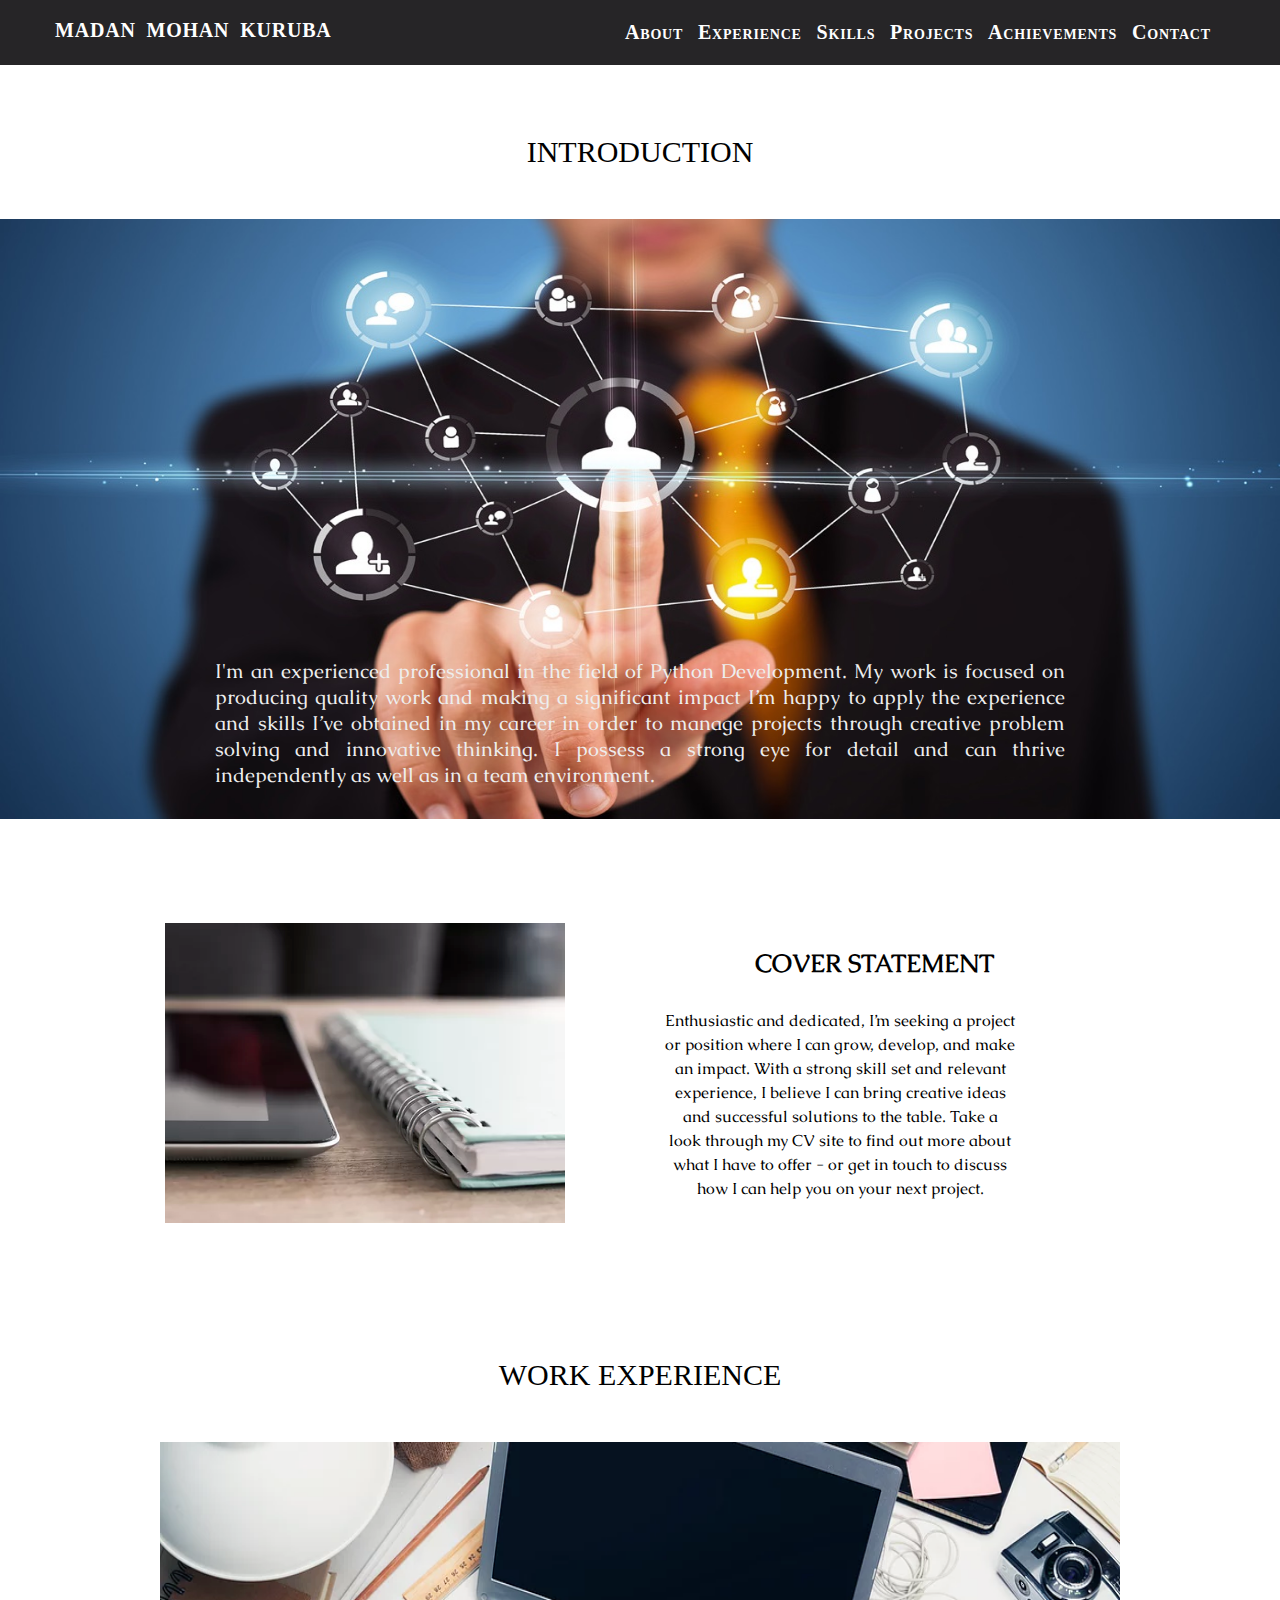
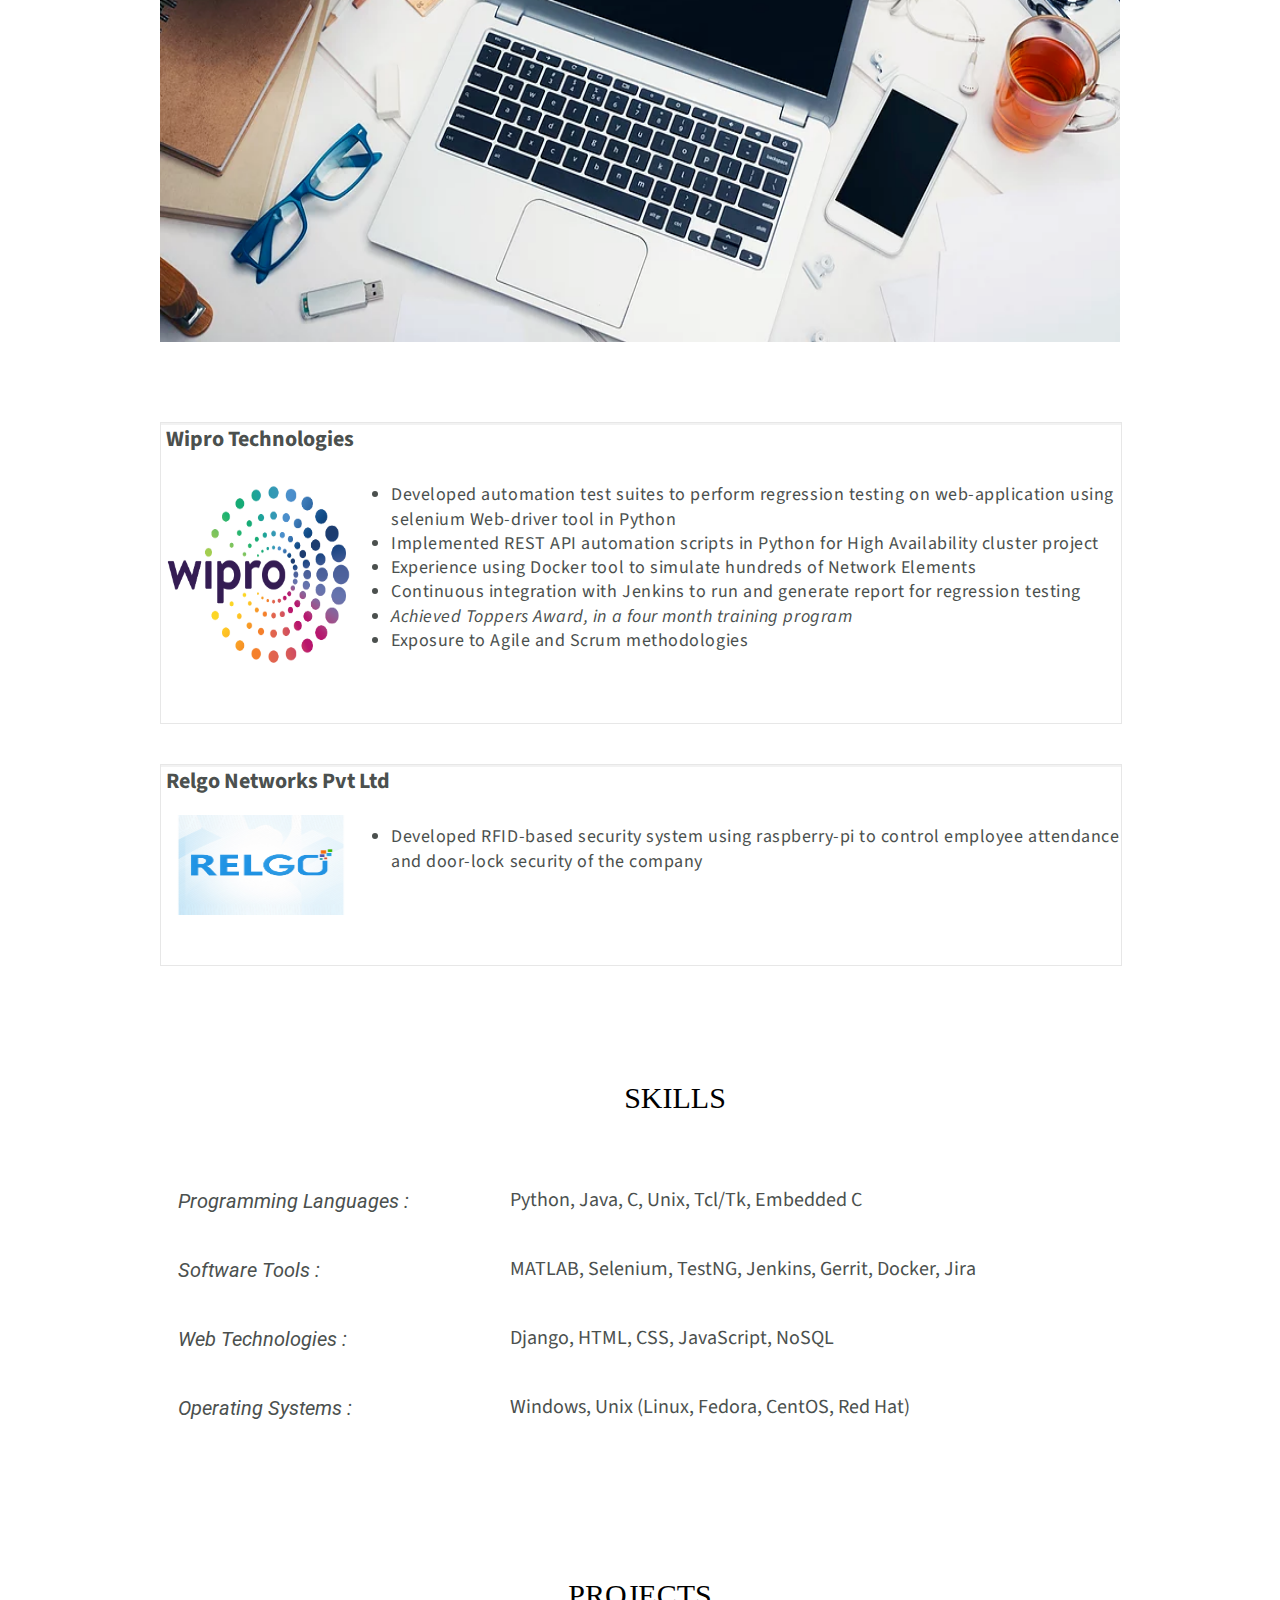
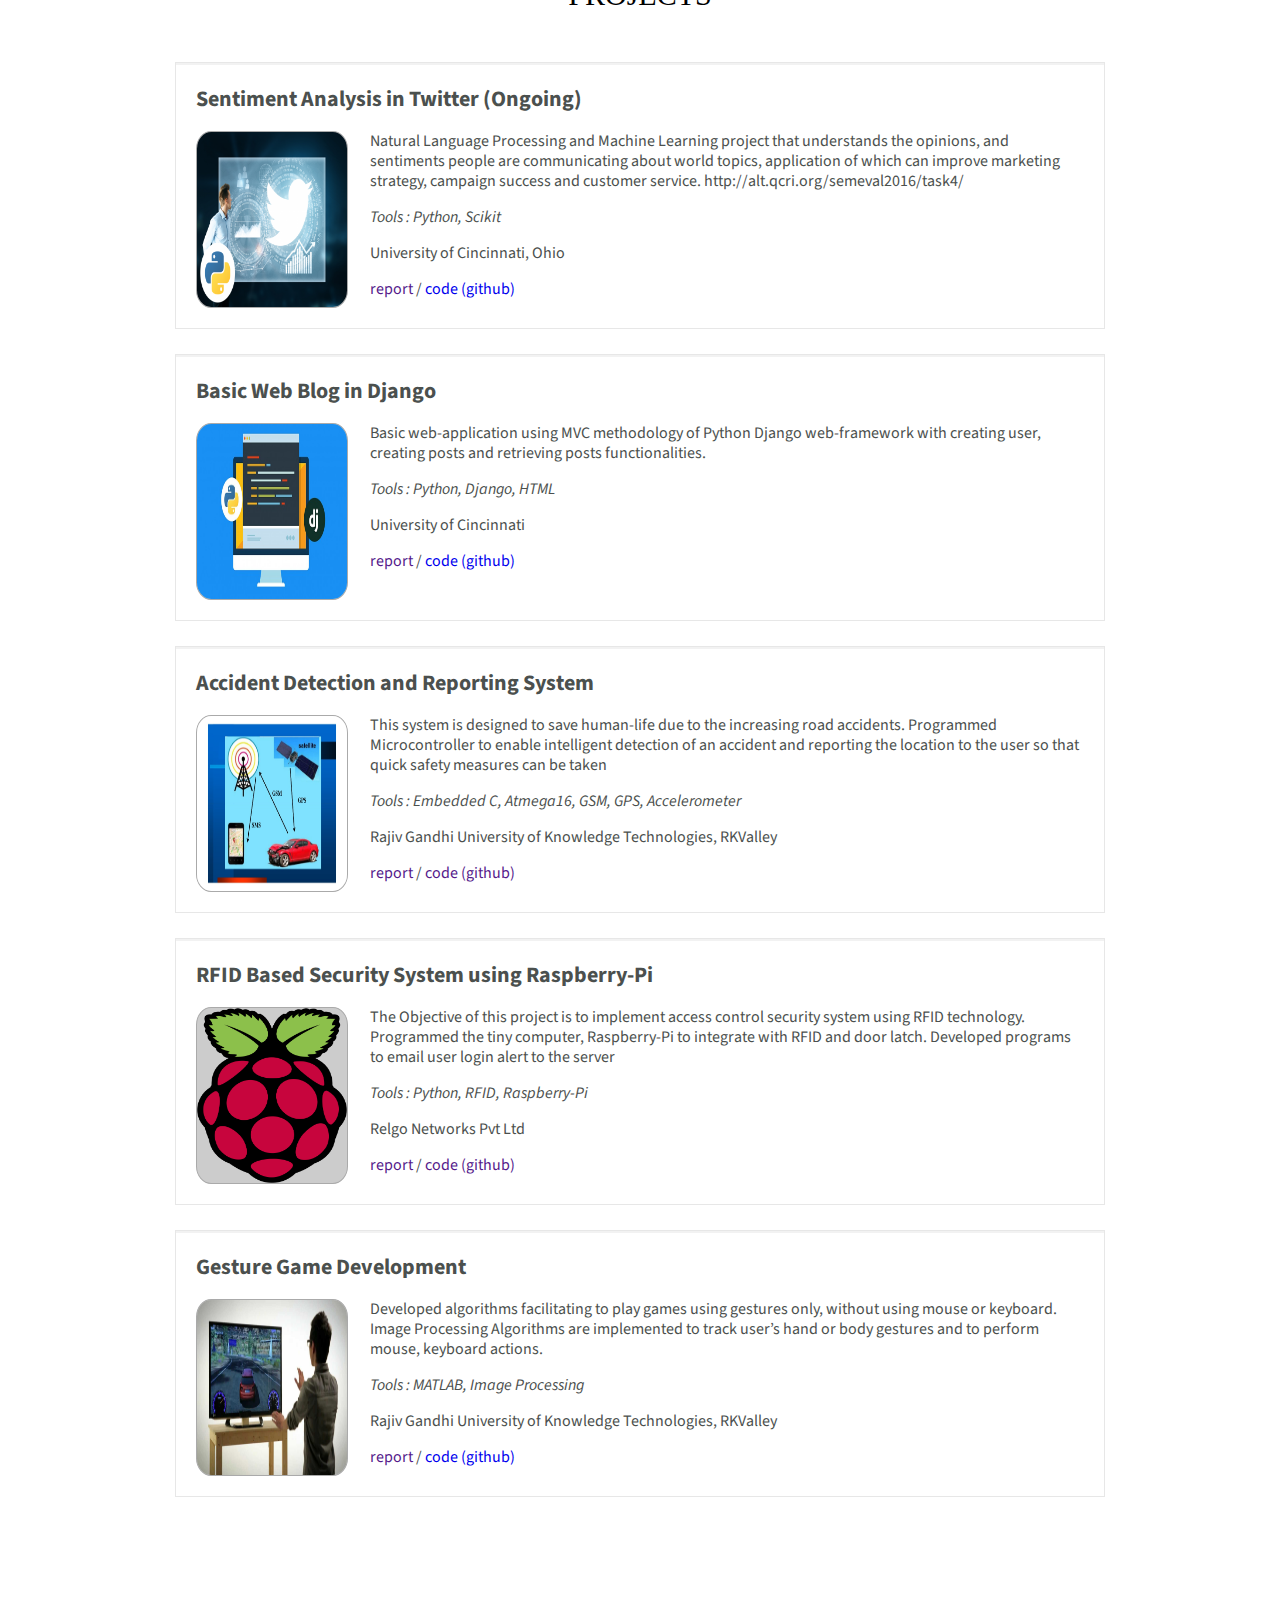
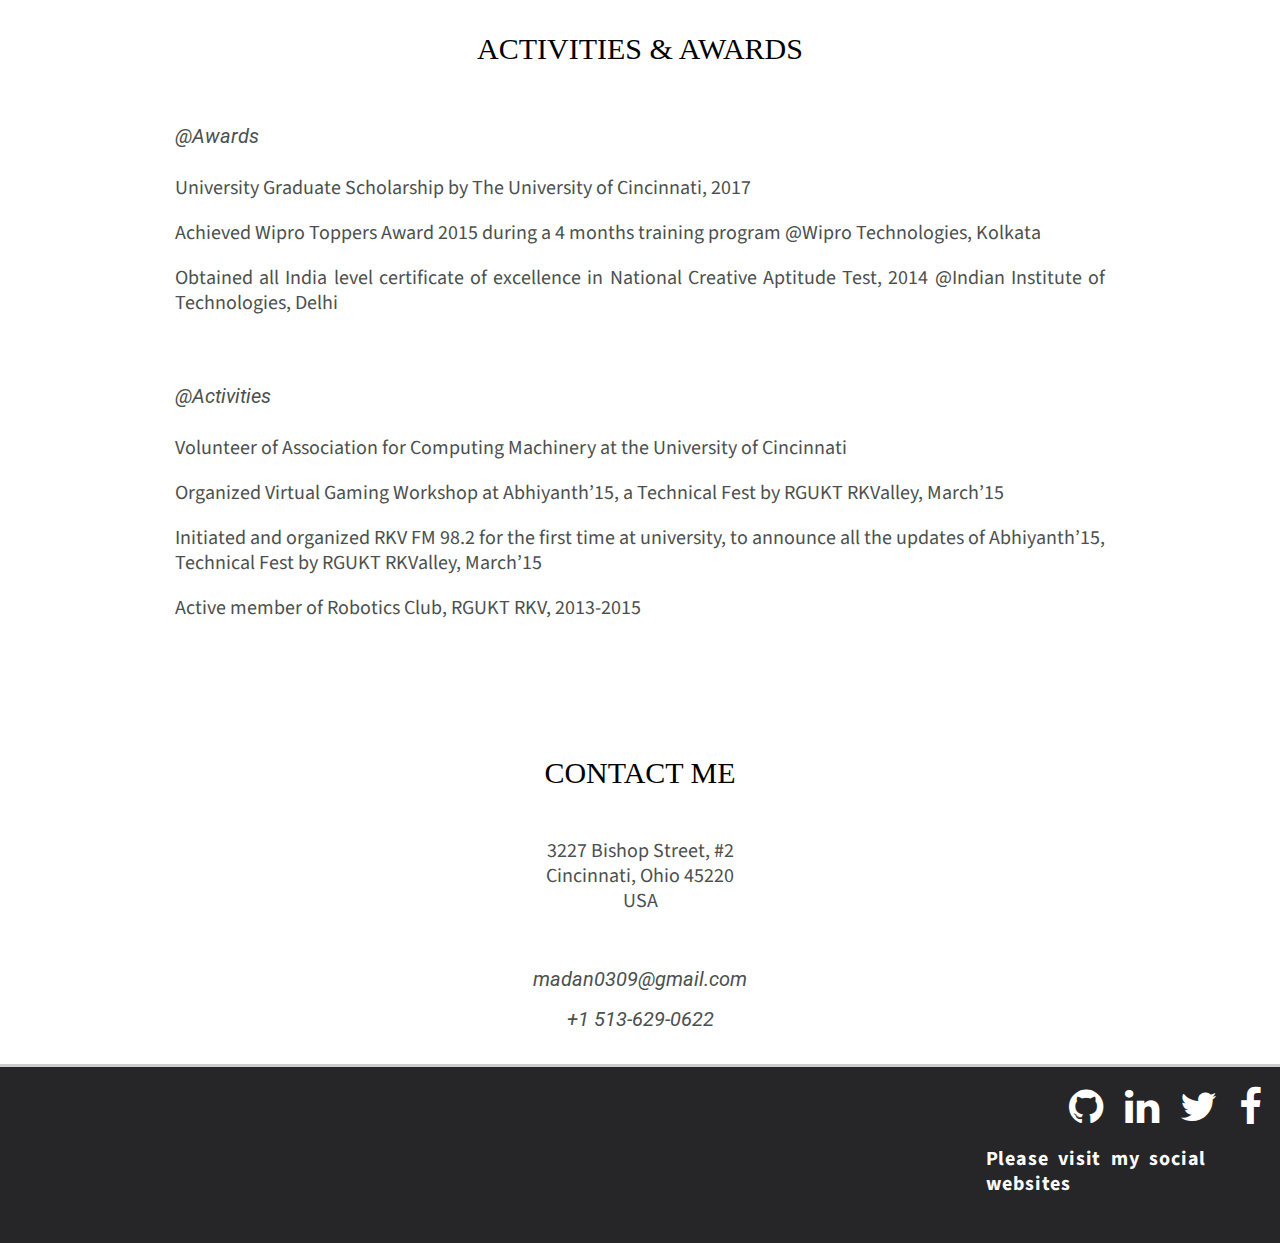
<file: index.html>
<!DOCTYPE html>
<html>
	<head>
		<title>Madan Mohan Portfolio</title>
		<link rel="stylesheet" href="https://maxcdn.bootstrapcdn.com/font-awesome/4.7.0/css/font-awesome.min.css">
		<link rel="stylesheet" type="text/css" href="project/css/portfolio.css">
		<link href="https://fonts.googleapis.com/css?family=Roboto|Vollkorn+SC|Playfair+Display|Source+Sans+Pro|Caudex" rel="stylesheet">
		<script
  src="https://code.jquery.com/jquery-3.2.1.min.js"
  integrity="sha256-hwg4gsxgFZhOsEEamdOYGBf13FyQuiTwlAQgxVSNgt4="
  crossorigin="anonymous"></script>
	</head>
<body>
	<nav>
	<div class="top-bar-left active">
		MADAN MOHAN KURUBA
	</div>
	<div class="top-bar-right">
		<ul class="nav-bar-right">
			<li>
				<a href="#about" class="info">About</a>
			</li>
			<li>
				<a href="#experience" class="info">Experience</a>
			</li>
			<li>
				<a href="#skills" class="info">Skills</a>
			</li>
			<li>
				<a href="#projects" class="info">Projects</a>
			</li>
			<li>
				<a href="#achievements" class="info">Achievements</a>
			</li>
			<li>
				<a href="#contact" class="info">Contact</a>
			</li>
		<ul>
	</div>
	</nav>
	
	<div id="about">
		<h2>INTRODUCTION</h2>
		<div style="position:relative;">
			<img style="height:600px; width:100%; margin:0% 0%; opacity:1;"src="project/images/about.png";>
			<div class="intro" style="position:absolute; left:0px; bottom:0px;
			font-size : 20px; text-align:justify; color:#eee; font-weight:normal;
			">I'm an experienced professional in the field of Python Development. My work is focused on producing quality work and 
			making a significant impact
			I’m happy to apply the experience and skills I’ve obtained in my career in order to 
			manage projects through creative problem solving and innovative thinking. 
			I possess a strong eye for detail and can thrive independently as well as in a team environment.
			</div>
		</div>
		<div class="cover-statement">
				<img src="project/images/cover.png" style="height:300px ;width:400px; position:absolute; left:0px; right:90px;">
				<p style="position:absolute;left:590px; text-align:center; font-size:25px; font-weight:bold; font-family:Caudex,sans-serif; color:#000;">
				COVER STATEMENT</p>
				<p class="cover-statement-text">
					Enthusiastic and dedicated, I’m seeking a project or position where I can grow, develop, and make an impact. 
					With a strong skill set and relevant experience, 
					I believe I can bring creative ideas and successful solutions to the table. 
					Take a look through my CV site to find out more about what 
					I have to offer - or get in touch to discuss how I can help you on your next project.
				</p>
			</div>
		</div>
	</div>
	<div id="experience">
		<h2>WORK EXPERIENCE</h2>
		<div style="">
			<img style="height:500px; width:75%; margin:0% 12.5% 4% 12.5%" src="project/images/experience.png">
		</div>
		<div style="width:75%; margin:2% 12.5%;">
			<div class="company">
				<pubtit style="margin-left:5px;">Wipro Technologies</pubtit>
				<img src="project/images/wipro.png" style="height:200px ;width:200px; position:absolute; left:0px; top:50px;">
				<ul class="company-experience">
					<li>Developed automation test suites to perform regression testing on 
					web-application using selenium Web-driver tool in Python</li>
					<li>Implemented REST API automation scripts in Python for High Availability cluster project</li>
					<li>Experience using Docker tool to simulate hundreds of Network Elements</li>
					<li>Continuous integration with Jenkins to run and generate report for regression testing</li>
					<li><i>Achieved Toppers Award, in a four month training program</i></li>
					<li>Exposure to Agile and Scrum methodologies</li>
				</ul>
			</div>
			
			<div class="company" style="height : 200px">
				<pubtit style="margin-left:5px;">Relgo Networks Pvt Ltd</pubtit>
				<img src="project/images/relgo.png" style="height:100px;width:200px; position:absolute; left:0px; top:50px">
				<ul class="company-experience">
					<li>Developed RFID-based security system using raspberry-pi to control employee attendance 
					and door-lock security of the company</li>
				</ul>
			</div>
			<p style="text-align: justify; line-height:1.5em; font-size:19px">
			</p>
		</div>
	</div>
	<div id="skills" style="line-height:1.5em; margin : 0px 175px 25px 175px; font-size:20px; text-align:justify;">
		<h2>SKILLS</h2>
		<table style="width:100%">
			<tr>
				<td style="margin-right:50px"><i>Programming Languages : </i></td>
				<td><p>Python, Java, C, Unix, Tcl/Tk, Embedded C</p></td>
			</tr>
			<tr>
				<td><i>Software Tools :</i></td>
				<td><p>MATLAB, Selenium, TestNG, Jenkins, Gerrit, Docker, Jira</p></td>
			</tr>
			<tr>
				<td><i>Web Technologies :</i></td>
				<td><p>Django, HTML, CSS, JavaScript, NoSQL</p></td>
			</tr>
			<tr>
				<td><i>Operating Systems :</i></td>
				<td><p>Windows, Unix (Linux, Fedora, CentOS, Red Hat)</p></td>
			</tr>	
		</table>
		
	</div>
	<div id="projects">
		<h2>PROJECTS</h2>
		<div class="project-block">
			<div class="project-block-inside">
				<pubtit>Sentiment Analysis in Twitter (Ongoing)</pubtit>
				<p>
					<img src="project/images/twittersentiment.png" class="img-responsive" width="150px" style="float:left">
				</p>
				<p>Natural Language Processing and Machine Learning project that understands the opinions, 
				and sentiments people are communicating about world topics, application of which can improve marketing strategy, 
				campaign success and customer service. http://alt.qcri.org/semeval2016/task4/
				</p>
				<p>
					<em>Tools : Python, Scikit</em>
				</p>
				<p>University of Cincinnati, Ohio</p>
				<p>
					<a href="" style="text-decoration:none">report </a>
					/
					<a href="https://github.com/madan0309/Tweet_Sensors" style="text-decoration:none"> code (github)</a>
				</p>
				
			</div>
		</div>
		
		<div class="project-block">
			<div class="project-block-inside">
				<pubtit>Basic Web Blog in Django</pubtit>
				<p>
					<img src="project/images/django.png" class="img-responsive" width="150px" style="float:left">
				</p>
				<p>Basic web-application using MVC methodology of Python 
				Django web-framework with creating user, creating posts and retrieving posts functionalities.
				</p>
				<p>
					<em>Tools : Python, Django, HTML</em>
				</p>
				<p>University of Cincinnati</p>
				<p>
					<a href="" style="text-decoration:none">report </a>
					/
					<a href="https://github.com/madan0309/Django" style="text-decoration:none"> code (github)</a>
				</p>
				
			</div>
		</div>
		
		<div class="project-block">
			<div class="project-block-inside">
				<pubtit>Accident Detection and Reporting System</pubtit>
				<p>
					<img src="project/images/accident-detection.png" class="img-responsive" width="150px" style="float:left">
				</p>
				<p>This system is designed to save human-life due to the increasing road accidents. 
				Programmed Microcontroller to enable intelligent detection of an accident 
				and reporting the location to the user so that quick safety measures can be taken
				</p>
				<p>
					<em>Tools : Embedded C, Atmega16, GSM, GPS, Accelerometer</em>
				</p>
				<p>Rajiv Gandhi University of Knowledge Technologies, RKValley</p>
				<p>
					<a href="" style="text-decoration:none">report </a>
					/
					<a href="" style="text-decoration:none"> code (github)</a>
				</p>
			</div>
		</div>
		
		<div class="project-block">
			<div class="project-block-inside">
				<pubtit>RFID Based Security System using Raspberry-Pi</pubtit>
				<p>
					<img src="project/images/raspberry-pi-logo.png" class="img-responsive" width="150px" style="float:left">
				</p>
				<p>The Objective of this project is to implement access control security system using RFID technology. 
				Programmed the tiny computer, Raspberry-Pi to integrate with RFID and door latch. 
				Developed programs to email user login alert to the server
				</p>
				<p>
					<em>Tools : Python, RFID, Raspberry-Pi</em>
				</p>
				<p>Relgo Networks Pvt Ltd</p>
				<p>
					<a href="" style="text-decoration:none">report </a>
					/
					<a href="" style="text-decoration:none"> code (github)</a>
				</p>
				
			</div>
		</div>
		
		<div class="project-block">
			<div class="project-block-inside">
				<pubtit>Gesture Game Development</pubtit>
				<p>
					<img src="project/images/gesture-gaming.png" class="img-responsive" width="150px" style="float:left">
				</p>
				<p>Developed algorithms facilitating to play games using gestures only, 
				without using mouse or keyboard. Image Processing Algorithms are 
				implemented to track user’s hand or body gestures and to perform mouse, keyboard actions.
				</p>
				<p>
					<em>Tools : MATLAB, Image Processing</em>
				</p>
				<p>Rajiv Gandhi University of Knowledge Technologies, RKValley</p>
				<p>
					<a href="" style="text-decoration:none">report </a>
					/
					<a href="https://github.com/madan0309/Tweet_Sensors" style="text-decoration:none"> code (github)</a>
				</p>
				
			</div>
		</div>
	</div>
	
	
	<div id="achievements">
		<h2>ACTIVITIES & AWARDS</h2>
		<div style="line-height:2em; margin : 0px 175px 25px 175px; font-size:20px; text-align:justify;">
			<i>@Awards</i>
			<p>
				University Graduate Scholarship by The University of Cincinnati, 2017
			</p>
			<p>
				Achieved Wipro Toppers Award 2015 during a 4 months training program @Wipro Technologies, Kolkata
			</p>
			<p>
				Obtained all India level certificate of excellence in National Creative Aptitude Test, 2014 @Indian Institute of Technologies, Delhi
			</p><br>
			<i>@Activities</i>
			<p>Volunteer of Association for Computing Machinery at the University of Cincinnati</p>
			<p>
				Organized Virtual Gaming Workshop at Abhiyanth’15, a Technical Fest by RGUKT RKValley, March’15
			</p>
			<p>Initiated and organized RKV FM 98.2 for the first time at university, to announce all the updates of Abhiyanth’15, 
			Technical Fest by RGUKT RKValley, March’15</p>
			<p>Active member of Robotics Club, RGUKT RKV, 2013-2015</p>
		</div>
	</div>
	<div id="contact">
		<h2>CONTACT ME</h2>
		<div style="line-height:2em; margin : 0px 175px 25px 175px; font-size:20px; text-align:center">
			<div class="address">
				<p class="contact-address">
					3227 Bishop Street, #2<br>
					Cincinnati, Ohio 45220<br>
					USA<br><br>
				</p>
			</div>
			<div class="contact-email">
				<i>madan0309@gmail.com</i><br>
			</div>
			<div class="contact-mobile">
				<i>+1 513-629-0622</i>
			</div>
		</div>
	</div>
	
	
	<footer>
		<div class='footer-right'>
		<ul class="social">
			<li class="github">
				<a href="https://github.com/madan0309">
				<i class="fa fa-github fa-2x"></i>
				</a>
			</li>
			<li class="linkedIn">
				<a href="https://github.com/madan0309">
				<i class="fa fa-2x fa-linkedin"></i>
				</a>
			</li>
			<li class="twitter">
				<a href="https://www.facebook.com/madan.mohan.7927408">
				<i class="fa fa-2x fa-twitter"></i>
				</a>
			</li>
			<li class="facebook">
				<a href="https://www.facebook.com/madan.mohan.7927408">
				<i class="fa fa-2x fa-facebook"></i>
				</a>
			</li>
		</ul>
		<div>
		<p class="social-message">Please visit my social websites</p>
	</footer>
	
	
	
	<script type="text/javascript">
	$('.pro').hover(
	function(e){
		$('.pro-info').hide();
		if($(e.target).hasClass('rasp')){
			$('.pro-info').html("Hovered on project one This is my Internship Project The Objective of this project is to implement access control security system using RFID technology. Programmed the tiny computer, Raspberry-Pi to integrate with RFID and door latch. Developed programs to email user login alert to the server.");
			$('.pro-info').show(1500, "linear");
			$('.pro-info').css({left: '450px', top: '200px'});
		}else if($(e.target).hasClass('twitter')){
			$('.pro-info').html("Natural Language Processing and Machine Learning project that understands the opinions, and sentiments people are communicating about world topics, application of which can improve marketing strategy, campaign success and customer service. http://alt.qcri.org/semeval2016/task4/");
			$('.pro-info').show(1500, "swing");
			$('.pro-info').css({left: '350px', top: '450px'});
		}else if($(e.target).hasClass('django')){
			$('.pro-info').html("This is a simple web-application developed using Django Python tool.");
			$('.pro-info').show(1500, "swing");
			$('.pro-info').css({left: '250px', top: '200px'});
		}else if($(e.target).hasClass('accident-detection')){
			$('.pro-info').html("This system is designed to save human-life due to the increasing road accidents. Programmed Microcontroller to enable intelligent detection of an accident and reporting the location to the user so that quick safety measures can be taken.");
			$('.pro-info').show(1500, "swing");
			$('.pro-info').css({left: '450px', top: '450px'});
		}else if($(e.target).hasClass('gesture')){
			$('.pro-info').html("Developed algorithms facilitating to play games using gestures only, without using mouse or keyboard. Image Processing Algorithms are implemented to track user’s hand or body gestures and to perform mouse, keyboard actions");
			$('.pro-info').show(1500, "swing");
			$('.pro-info').css({left: '350px', top: '150px'});
		}
	},
	function(e){
		$('.pro-info').hide(0, "swing");
	})
	</script>
</body>
</html>
</file>
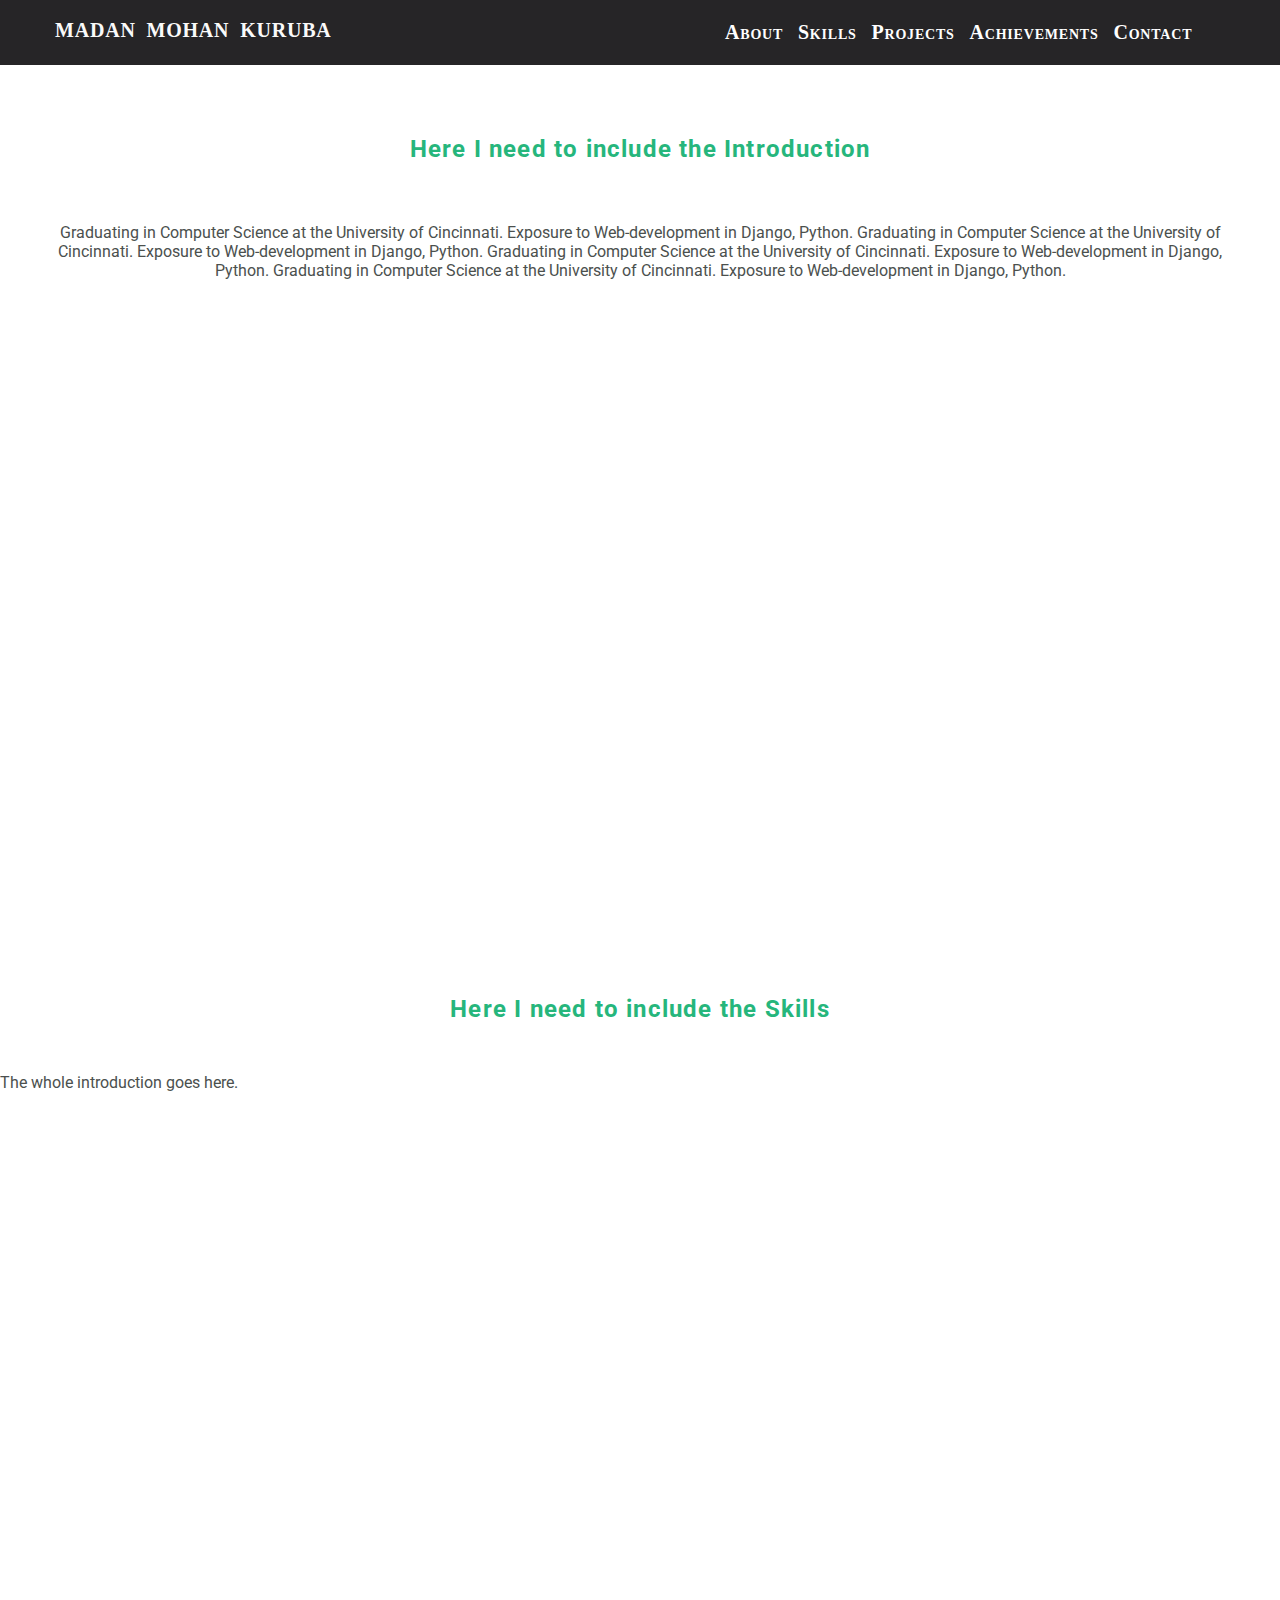
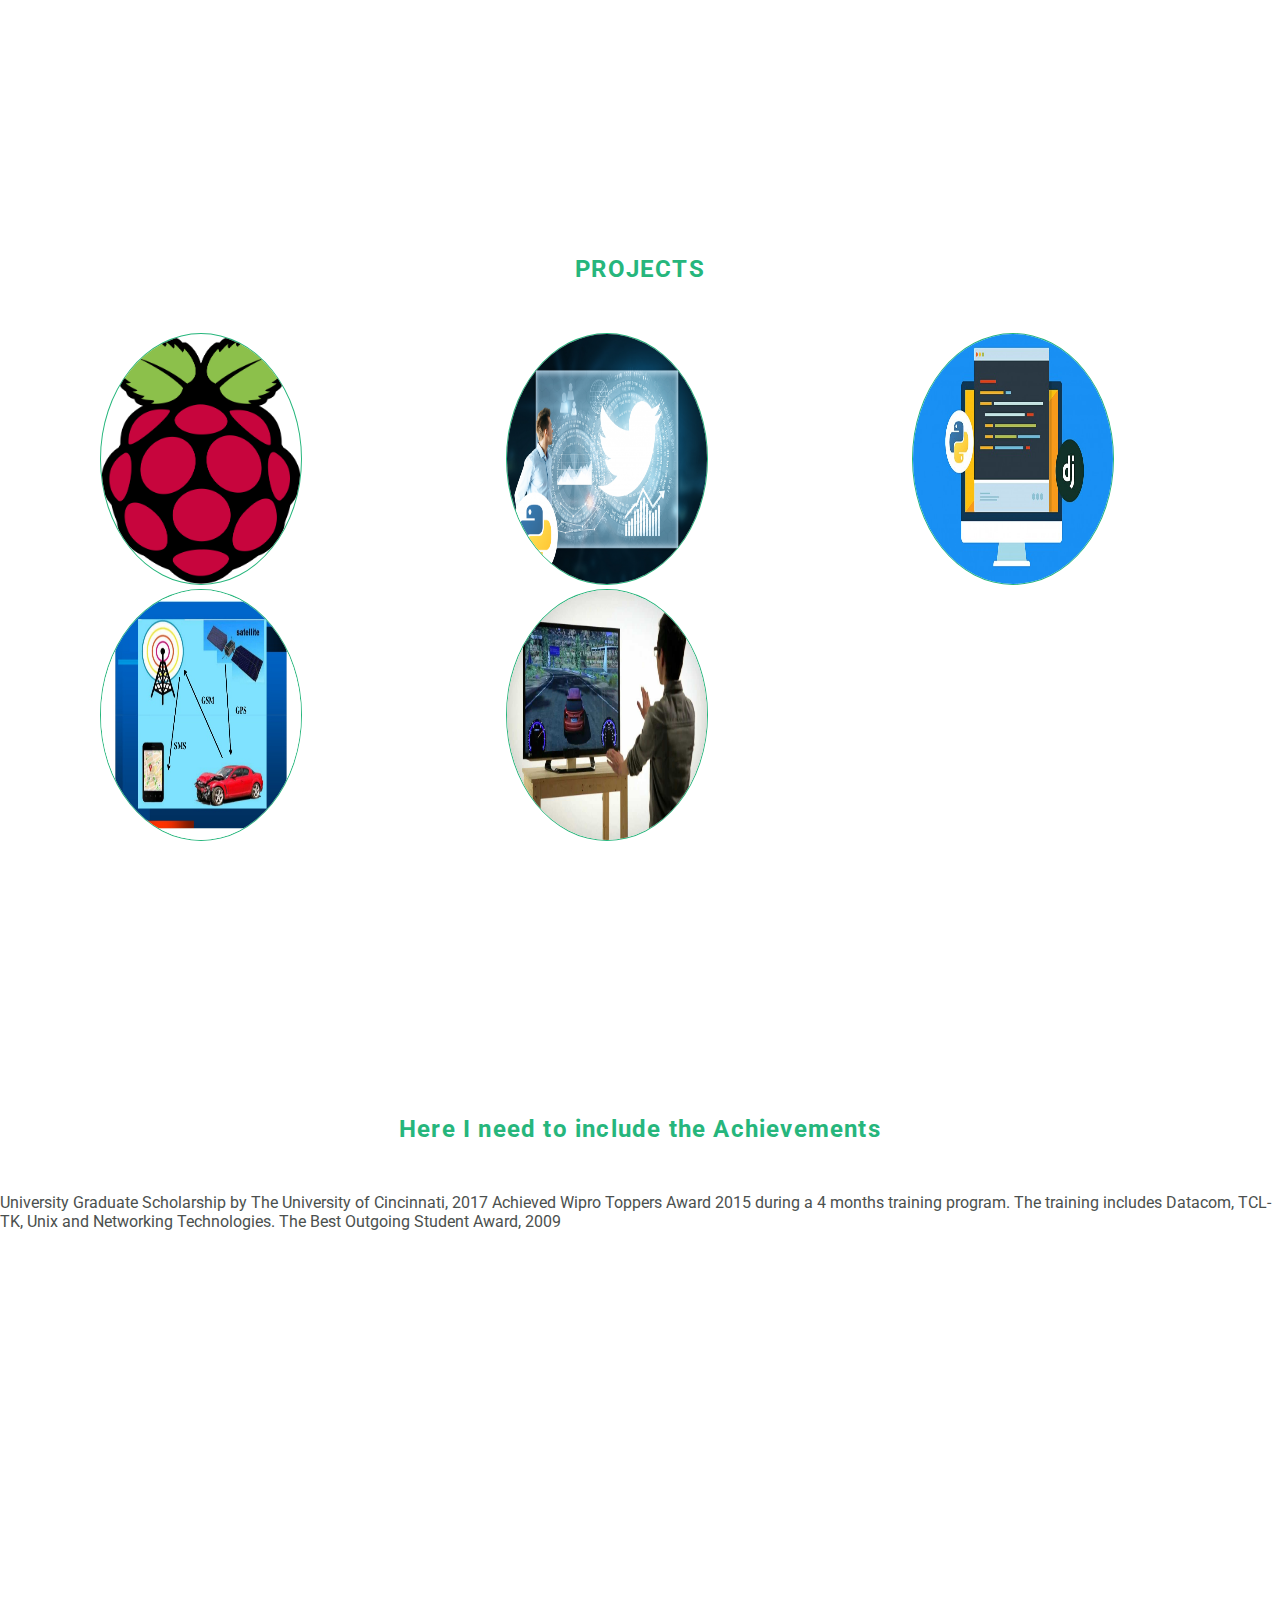
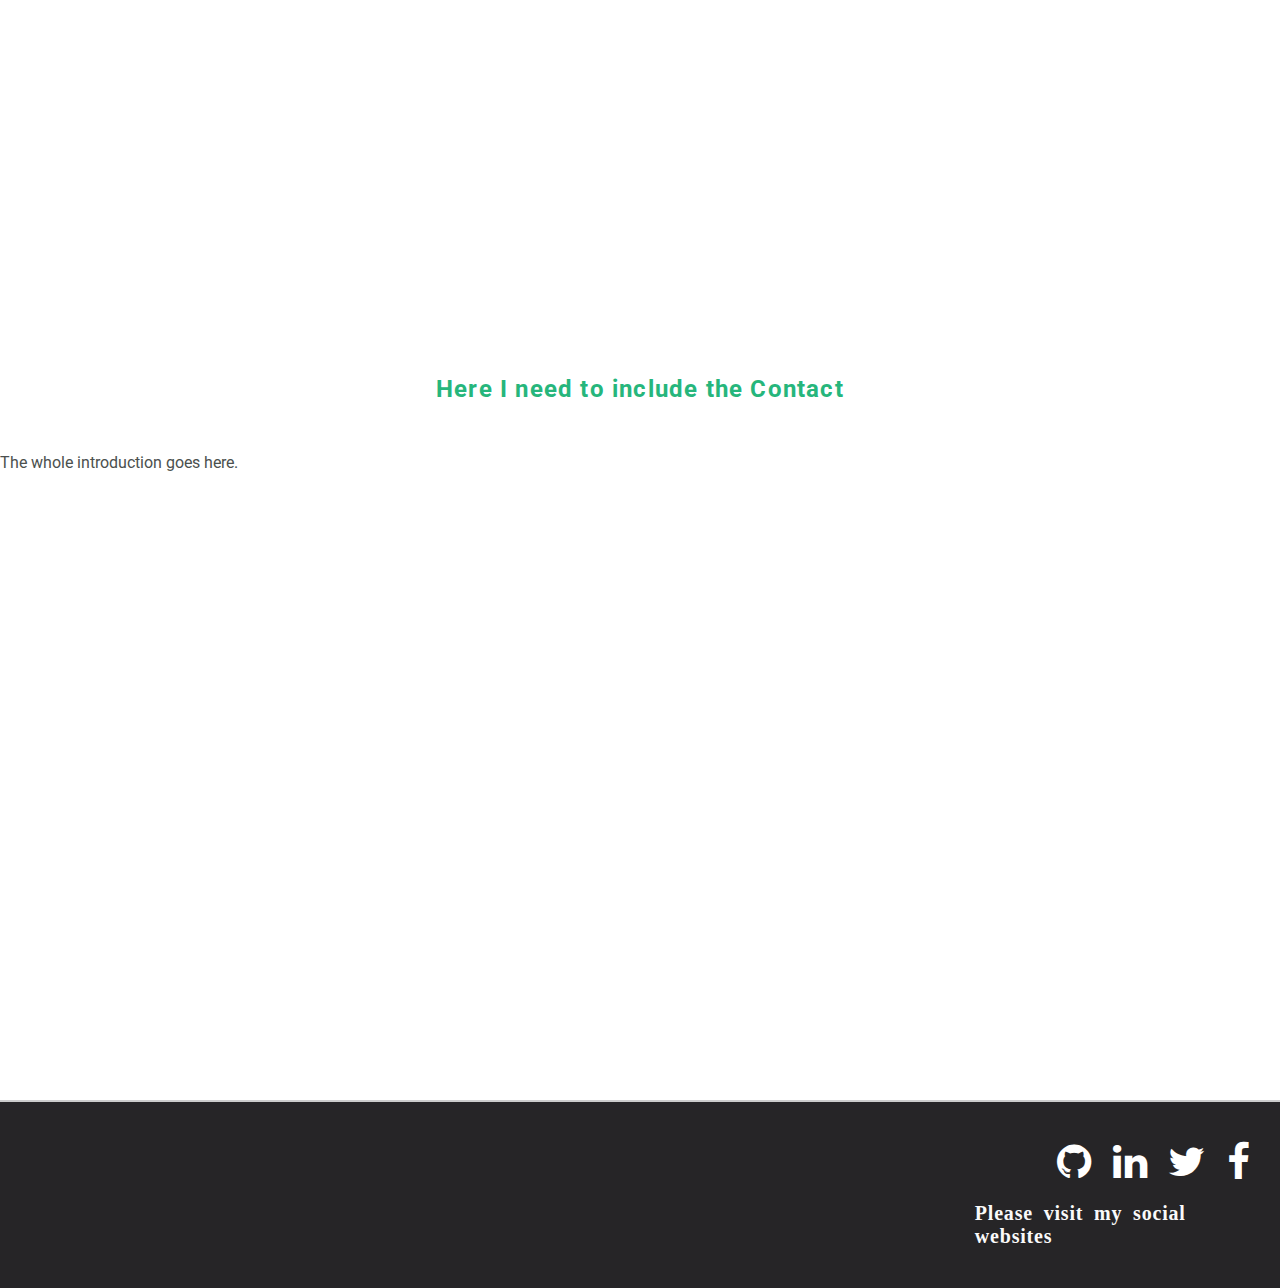
<file: project/portfolio.html>
<!DOCTYPE html>
<html>
	<head>
		<title>Madan Mohan Portfolio</title>
		<link rel="stylesheet" href="https://maxcdn.bootstrapcdn.com/font-awesome/4.7.0/css/font-awesome.min.css">
		<link rel="stylesheet" type="text/css" href="portfolio.css">
		<link href="https://fonts.googleapis.com/css?family=Roboto|Vollkorn+SC" rel="stylesheet">
		<script
  src="https://code.jquery.com/jquery-3.2.1.min.js"
  integrity="sha256-hwg4gsxgFZhOsEEamdOYGBf13FyQuiTwlAQgxVSNgt4="
  crossorigin="anonymous"></script>
	</head>
<body>
	<nav>
	<div class="top-bar-left">
		MADAN MOHAN KURUBA
	</div>
	<div class="top-bar-right">
		<ul class="nav-bar-right">
			<li>
				<a href="#about" class="info">About</a>
			</li>
			<li>
				<a href="#skills" class="info">Skills</a>
			</li>
			<li>
				<a href="#projects" class="info">Projects</a>
			</li>
			<li>
				<a href="#achievements" class="info">Achievements</a>
			</li>
			<li>
				<a href="#contact" class="info">Contact</a>
			</li>
		<ul>
	</div>
	</nav>
	
	<div id="about">
		<h2>Here I need to include the Introduction</h2>
		<p class="intro">
			Graduating in Computer Science at the University of Cincinnati.
Exposure to Web-development in Django, Python. Graduating in Computer Science at the University of Cincinnati.
Exposure to Web-development in Django, Python. Graduating in Computer Science at the University of Cincinnati.
Exposure to Web-development in Django, Python. Graduating in Computer Science at the University of Cincinnati.
Exposure to Web-development in Django, Python.
		</p>
	</div>
	<div id="skills">
		<h2>Here I need to include the Skills</h2>
		<p>
			The whole introduction goes here.
		</p>
	</div>
	<div id="projects">
		<h2>PROJECTS</h2>
		<div class="project-icon">
			<img src="raspberry-pi-logo.png" id="raspberry" class="pro rasp">
				<p id="raspberry-info">RFID Based Security System using Raspberry-Pi
				The Objective of this project is to implement access control security system using RFID technology. 
				Programmed the tiny computer, Raspberry-Pi to integrate with RFID and door latch. 
				Developed programs to email user login alert to the server.
				</p>
			</img>
		</div>
		<div class="project-icon">
			<img src="twittersentiment.png" id="twitter-sentiment" class="pro twitter">
		</div>
		<div class="project-icon">
			<img src="django.png" id="django" class="pro django">
		</div>
		<div class="project-icon">
			<img src="accident-detection.png" id="accident-detection" class="pro accident-detection">
		</div>
		<div class="project-icon">
			<img src="gesture-gaming.png" id="gesture-gaming" class="pro gesture">
		</div>
		<p class="pro-info">
			Project Information goes here :)
		</p>
	</div>
	
	
	<div id="achievements">
		<h2>Here I need to include the Achievements</h2>
		<p class="awards">
			University Graduate Scholarship by The University of Cincinnati, 2017
Achieved Wipro Toppers Award 2015 during a 4 months training program. The training includes Datacom, TCL-TK, Unix and Networking Technologies.
The Best Outgoing Student Award, 2009
		</p>
	</div>
	<div id="contact">
		<h2>Here I need to include the Contact</h2>
		<p>
			The whole introduction goes here.
		</p>
	</div>
	
	
	<footer>
		<div class='footer-right'>
		<ul class="social">
			<li class="github">
				<a href="https://github.com/madan0309">
				<i class="fa fa-github fa-2x"></i>
				</a>
			</li>
			<li class="linkedIn">
				<a href="https://github.com/madan0309">
				<i class="fa fa-2x fa-linkedin"></i>
				</a>
			</li>
			<li class="twitter">
				<a href="https://www.facebook.com/madan.mohan.7927408">
				<i class="fa fa-2x fa-twitter"></i>
				</a>
			</li>
			<li class="facebook">
				<a href="https://www.facebook.com/madan.mohan.7927408">
				<i class="fa fa-2x fa-facebook"></i>
				</a>
			</li>
		</ul>
		<div>
		<p class="social-message">Please visit my social websites</p>
	</footer>
	
	
	
	<script type="text/javascript">
	$('.pro').hover(
	function(e){
		if($(e.target).hasClass('rasp')){
			$('.pro-info').html("Hovered on project one This is my Internship Project The Objective of this project is to implement access control security system using RFID technology. Programmed the tiny computer, Raspberry-Pi to integrate with RFID and door latch. Developed programs to email user login alert to the server.");
			$('.pro-info').show(1500, "linear");
			$('.pro-info').css({left: '450px', top: '200px'});
		}else if($(e.target).hasClass('twitter')){
			$('.pro-info').html("Natural Language Processing and Machine Learning project that understands the opinions, and sentiments people are communicating about world topics, application of which can improve marketing strategy, campaign success and customer service. http://alt.qcri.org/semeval2016/task4/");
			$('.pro-info').show(1500, "swing");
			$('.pro-info').css({left: '350px', top: '450px'});
		}else if($(e.target).hasClass('django')){
			$('.pro-info').html("This is a simple web-application developed using Django Python tool.");
			$('.pro-info').show(1500, "swing");
			$('.pro-info').css({left: '250px', top: '200px'});
		}else if($(e.target).hasClass('accident-detection')){
			$('.pro-info').html("This system is designed to save human-life due to the increasing road accidents. Programmed Microcontroller to enable intelligent detection of an accident and reporting the location to the user so that quick safety measures can be taken.");
			$('.pro-info').show(1500, "swing");
			$('.pro-info').css({left: '450px', top: '450px'});
		}else if($(e.target).hasClass('gesture')){
			$('.pro-info').html("Developed algorithms facilitating to play games using gestures only, without using mouse or keyboard. Image Processing Algorithms are implemented to track user’s hand or body gestures and to perform mouse, keyboard actions");
			$('.pro-info').show(1500, "swing");
			$('.pro-info').css({left: '350px', top: '150px'});
		}
	},
	function(e){
		$('.pro-info').hide(1500, "swing");
	})
	</script>
</body>
</html>
</file>
<file: project/css/portfolio.css>
body {
	background-color : #fff;
	font-family : "Roboto", "Tondo", Arial, "Helvetica Neue", Helvetica, sans-serif;
	margin :0% 0%; color : #4b504e;
}
nav {
	position : fixed;
	left : 0; top : 0px; width : 100%;
	font-family : "Vollkorn+SC"; background-color : #262527;
	color : #fafafa; font-weight : bold;
	border: 1px transparent; letter-spacing : 0.8px; word-spacing : 5px;
	padding : 5px; z-index : 1;
}
.top-bar-left {
	float : left;
	width : 300px; position : absolute; top:19px; padding-left : 50px;
	text-transform : uppercase; font-size : 20px; 
	
}

@media screen and (max-width: 1000px) {
  .top-bar-right ul li  a {display: none;}
}

@media screen and (max-width: 1000px) {
	.cover-statement-text {display : none;}
}

.active {
    color: white;
}
.top-bar-right {
	float : right;
	width : 700px;
	padding : 0px;
}

.nav-bar-right li {
	display : inline-block; 	
	font-size : 20px; margin-right:5px; font-variant : small-caps;
}
.info:hover {
	color : #26b67c;
}
.info {
	color : #fff;
	text-decoration : none;
}
p {
	display: block;
	font-family: 'Source Sans Pro', sans-serif; line-height : 1.25em;
}
h2 {
	font-family : 'Playfair+Display', serif; margin : 5px auto; width : 100%;
	color : #000000; text-align: center; text-transform:uppercase; font-size : 30px; line-height : 1.125em;
	margin-bottom : 50px; padding-top : 20px;
	font-weight : normal; font-stretch : normal; background : transparent;
}
#about, #skills, #projects, #achievements, #contact, #experience {
	margin-top : 60px;
	padding-top: 50px;
	background : transparent;
	min-width : 1000px;
}

.company-experience{
	padding-top:10px;
	position:absolute; left:200px; line-height : 1.35em; padding-left:30px; letter-spacing:0.03em;
	font-family: 'Source Sans Pro', sans-serif; font-size : 18px; border-radius:10%;
}
.project-block {
	position : relative; margin : 0px 175px 25px 175px;
}
.company {
	border: 1px solid #e7e7e7; margin-bottom:40px;
    box-shadow: inset 0 2px 0 rgba(0,0,0,0.05);
	height:300px ;width:100%; position:relative;
}
pubtit {
	font-family: 'Source Sans Pro', sans-serif;
    font-weight: bold;
    font-size: 22px;
}
.project-block-inside {
	border: 1px solid #e7e7e7; padding:20px;
    box-shadow: inset 0 2px 0 rgba(0,0,0,0.05);
	height : 225px;
}
#projects {
	position : relative; z-index : 0;
}
.img-responsive {
	display: block;
    max-width: 100%; margin: 0px 22px 6px 0px; background-color : #ccc;
	border : 1px solid #aaa; border-radius: 10%; height: 175px;
}
.cover-statement {
	margin : 100px 165px 25px 165px;
	height:300px; position:relative;
}
.cover-statement-text{
	text-align : center; position:absolute; left:400px; top:70px; padding: 0px 100px;
	background: transparent; font-size : 16px; color : #000; line-height:1.5em; font-family:Caudex, serif;
}
.intro {
		font-family : Caudex, sans-serif; margin : 0px 165px 25px 165px;
		padding : 10px 50px;
		text-align : justify;
		font-weight: normal;
		font-size: 20px;
}

.fa-2x {
	font-size : 2em;
	color : #fff;
}
.fa:hover {
	color : #26b67c;
}

.social{
	margin-left : 80%;
}
.social li {
	display : inline-block;
	margin : 0px 5px;
}
.social-message {
	margin-left : 77%;
}

footer {
	margin :0% 0%;
	left : 0; bottom : 0px; width : 100%;
	font-family : "Vollkorn+SC"; background-color : #262527; width:100%; padding-bottom:2%;
	color : #fafafa; font-size : 20px; font-weight : bold;
	cursor : pointer;
	letter-spacing : 0.8px; word-spacing : 5px; border-top-color : #ccc; border-top-style: solid;
}
</file>
<file: project/portfolio.css>
body {
	background-color : #fff;
	font-family : "Roboto", "Tondo", Arial, "Helvetica Neue", Helvetica, sans-serif;
	margin : 0px; 
	height : 1000px;
	color : #4b504e
}
nav {
	position : fixed;
	left : 0; top : 0px; width : 100%;
	font-family : "Vollkorn+SC"; background-color : #262527;
	color : #fafafa; font-weight : bold;
	border: 1px transparent; letter-spacing : 0.8px; word-spacing : 5px;
	padding : 5px; z-index : 1;
}
.top-bar-left {
	float : left;
	width : 300px; position : absolute; top:19px; padding-left : 50px;
	text-transform : uppercase; font-size : 20px; 
	
}
.top-bar-right {
	float : right;
	width : 600px;
	padding : 0px;
}

.nav-bar-right li {
	display : inline-block;
	font-size : 20px; margin-right:5px; font-variant : small-caps;
}
.info:hover {
	color : #26b67c;
}
.info {
	color : #fff;
	text-decoration : none;
}

h2 {
	font-family : "Roboto"; margin : 5px auto; width : 100%;
	color : #26b67c; letter-spacing : 1.2px; text-align: center;
	margin-bottom : 50px; padding-top : 20px;
}
#about, #skills, #projects, #achievements, #contact {
	height : 750px; width : 100%; margin-top : 60px;
	background-color : #fff; padding-top: 50px;
}

#projects div {
	display : inline-block;
}
#projects {
	position : relative; z-index : 0;
}
.intro {
		font-family : ;
		padding : 10px 50px;
		text-align : center;  
}
#raspberry, #twitter-sentiment, #django, #gesture-gaming, #accident-detection {
	width : 200px; height : 250px; opacity: 1; margin : 0px 100px;
	border : 1px solid #26b67c; border-radius : 50%;
	transition-duration : 1.5s; transition-delay : 0.2s;
}

#raspberry:hover, #twitter-sentiment:hover, #django:hover, #gesture-gaming:hover, #accident-detection:hover {
	width: 300px; height:350px; opacity : 1;
}
#raspberry:hover ~ #raspberry-info{
	display:none ; background-color : #aaa;
}
#raspberry-info {
	display : none; height : 350px; background-color : #aaa; 
	position : absolute; width : 400px; 
}
.pro-info {
	display : none; text-align : justify; font-family : Arial; font-weight : bold; 
	position : absolute; left :500px; top:200px; font-size : 18px;
	height : 200px; width : 600px; background-color : #fff; margin : 10px;
}
.fa-2x {
	font-size : 2em;
	color : #fff;
}
.fa:hover {
	color : #26b67c;
}

.social{
	margin-left : 80%;
}
.social li {
	display : inline-block;
	margin : 0px 5px;
}
.social-message {
	margin-left : 77%;
}

footer {
	font-family : "Vollkorn+SC"; background-color : #262527;
	padding : 20px; color : #fafafa; font-size : 20px; font-weight : bold;
	cursor : pointer;
	letter-spacing : 0.8px; word-spacing : 5px;
	border-top-width : 2px; border-top-color : #ccc; border-top-style: solid;
}
</file>
